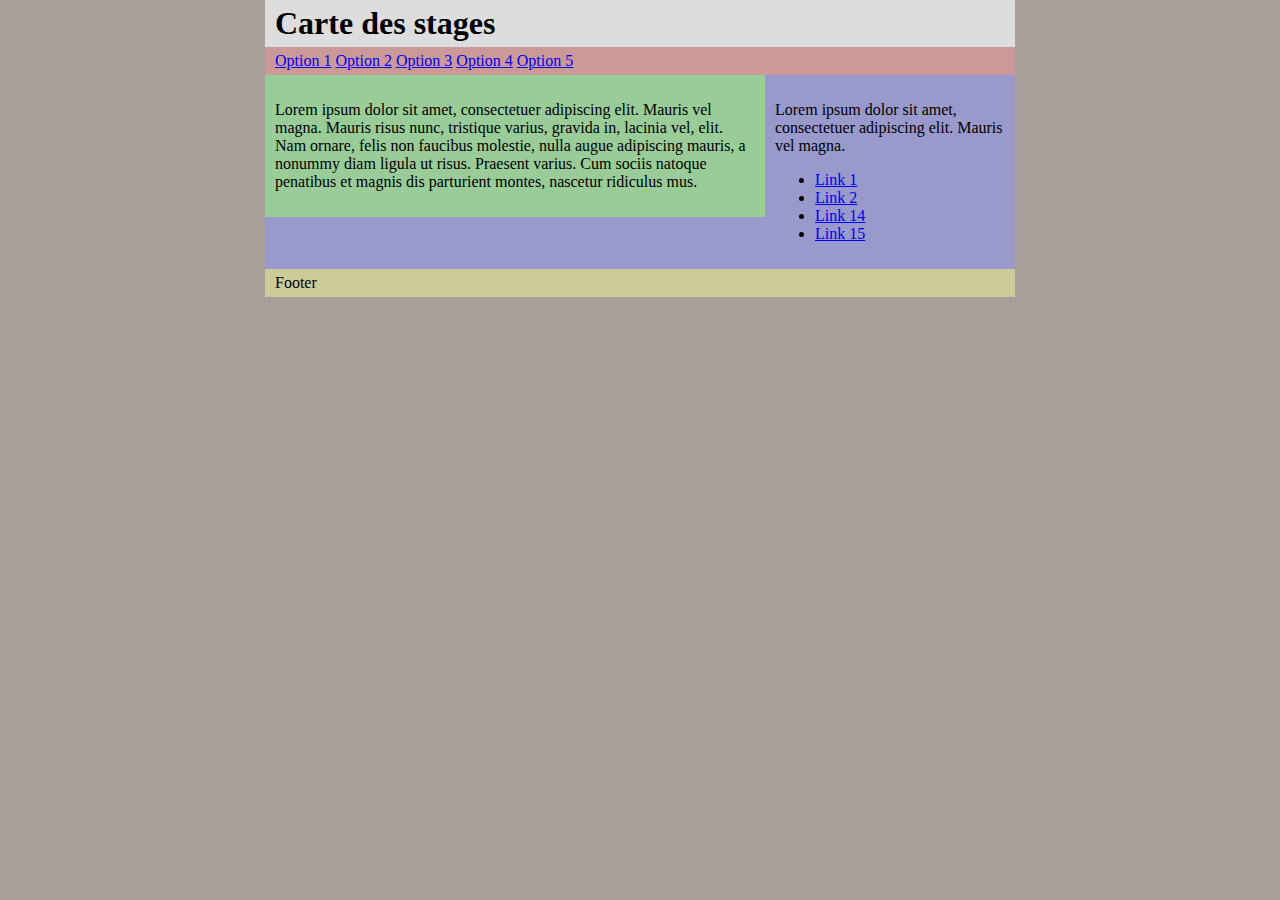
<file: examples/gcm/2-column-CSS.html>
<!DOCTYPE HTML PUBLIC "-//W3C//DTD HTML 4.01//EN"
        "http://www.w3.org/TR/html4/strict.dtd">
<html lang="en">
<head>
	<meta http-equiv="Content-Type" content="text/html; charset=utf-8">
	<title>Carte des stages</title>
	<meta name="description" content="">
	<meta name="author" content="Igor Rosenberg, http://igor.rosenberg.free.fr/">
	<style type="text/css" media="screen, print, projection">
	body,
	html {
		margin:0;
		padding:0;
		color:#000;
		background:#a7a09a;
	}
	#wrap {
		width:750px;
		margin:0 auto;
		background:#99c;
	}
	#header {
    	padding:5px 10px;
		background:#ddd;
	}
	h1 {
	    margin:0;
    }
	#nav {
		padding:5px 10px;
		background:#c99;
	}
	#nav ul {
		margin:0;
		padding:0;
		list-style:none;
	}
	#nav li {
		display:inline;
		margin:0;
		padding:0;
	}
	#main {
		float:left;
		width:480px;
		padding:10px;
		background:#9c9;
	}
	h2 {
		margin:0 0 1em;
	}
	#sidebar {
		float:right;
		width:230px;
		padding:10px;
		background:#99c;
	}
	#footer {
		clear:both;
		padding:5px 10px;
		background:#cc9;
	}
	#footer p {
		margin:0;
    }
	* html #footer {
		height:1px;
	}
	</style>
</head>
<body>
<div id="wrap">
	<div id="header"><h1>Carte des stages</h1></div>
	<div id="nav">
		<ul>
			<li><a href="/">Option 1</a></li>
			<li><a href="/">Option 2</a></li>
			<li><a href="/">Option 3</a></li>
			<li><a href="/">Option 4</a></li>
			<li><a href="/">Option 5</a></li>
		</ul>
	</div>
	<div id="main">
<p>Lorem ipsum dolor sit amet, consectetuer adipiscing elit. Mauris vel magna. Mauris risus nunc, tristique varius, gravida in, lacinia vel, elit. Nam ornare, felis non faucibus molestie, nulla augue adipiscing mauris, a nonummy diam ligula ut risus. Praesent varius. Cum sociis natoque penatibus et magnis dis parturient montes, nascetur ridiculus mus.</p>
	</div>
	<div id="sidebar">
		<p>Lorem ipsum dolor sit amet, consectetuer adipiscing elit. Mauris vel magna.</p>
		<ul>
			<li><a href="/">Link 1</a></li>
			<li><a href="/">Link 2</a></li>
			<li><a href="/">Link 14</a></li>
			<li><a href="/">Link 15</a></li>
		</ul>
	</div>
	<div id="footer">
		<p>Footer</p>
	</div>
</div>
</body>
</html>
</file>
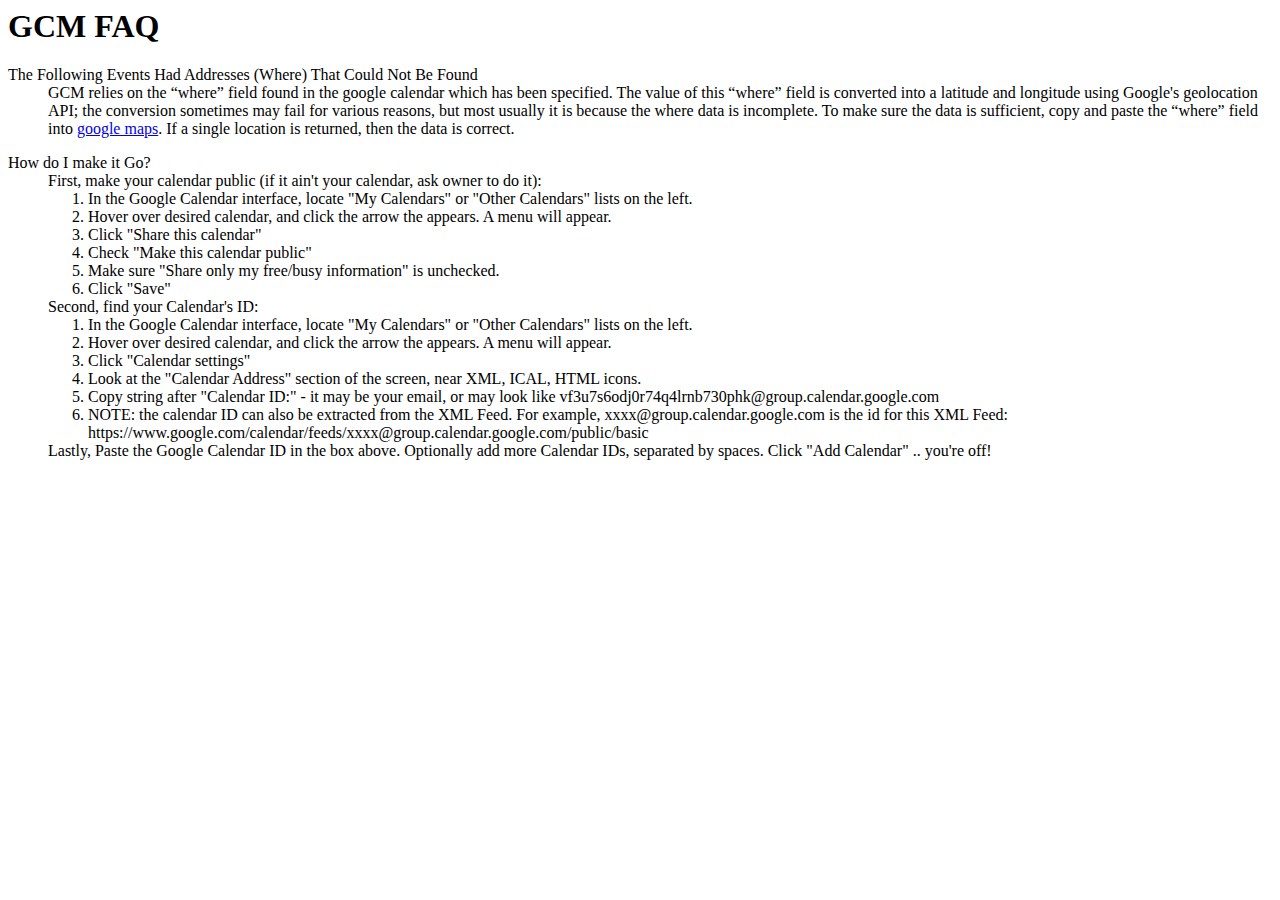
<file: examples/gcm/FAQ.html>
<html>
<head>
<title>GCM FAQ</title>
</head>

<body>
<h1 id="FAQ">GCM FAQ</h1>
<DL>
  <DT>The Following Events Had Addresses (Where) That Could Not Be Found</DT>
  <DD>GCM relies on the &ldquo;where&rdquo; field found in the google calendar which has been specified. 
The value of this &ldquo;where&rdquo; field is converted into a latitude and longitude using Google's geolocation API; 
the conversion sometimes may fail for various reasons, but most usually it is because the where data is incomplete. 
To make sure the data is sufficient, copy and paste the &ldquo;where&rdquo; field into 
<a href="http://maps.google.com/">google maps</a>. If a single location is returned, then the data is correct.
</DD>

</DL>

<DL>
  <DT>How do I make it Go?</DT>
  <DD>
		First, make your calendar public (if it ain't your calendar, ask owner to do it):
		<ol>
			<li> In the Google Calendar interface, locate "My Calendars" or "Other Calendars" lists on the left.</li>
			<li> Hover over desired calendar, and click the arrow the appears. A menu will appear.</li>
			<li> Click "Share this calendar"</li>
			<li> Check "Make this calendar public"</li>
			<li> Make sure "Share only my free/busy information" is unchecked.</li>
			<li> Click "Save"</li>
		</ol>
		Second, find your Calendar's ID:
		<ol>
			<li> In the Google Calendar interface, locate "My Calendars" or "Other Calendars" lists on the left.</li>
			<li> Hover over desired calendar, and click the arrow the appears. A menu will appear.</li>
			<li> Click "Calendar settings"</li>
			<li> Look at the "Calendar Address" section of the screen, near XML, ICAL, HTML icons. </li>
			<li> Copy string after "Calendar ID:" - it may be your email, or may look like vf3u7s6odj0r74q4lrnb730phk@group.calendar.google.com</li>
			<li> NOTE: the calendar ID can also be extracted from the XML Feed.  For example, xxxx@group.calendar.google.com is the id for this XML Feed: 
				https://www.google.com/calendar/feeds/xxxx@group.calendar.google.com/public/basic</li>
		</ol>
		Lastly, Paste the Google Calendar ID in the box above.  Optionally add more Calendar IDs, separated by spaces. Click "Add Calendar" .. you're off!

</body>
</html>
</file>
